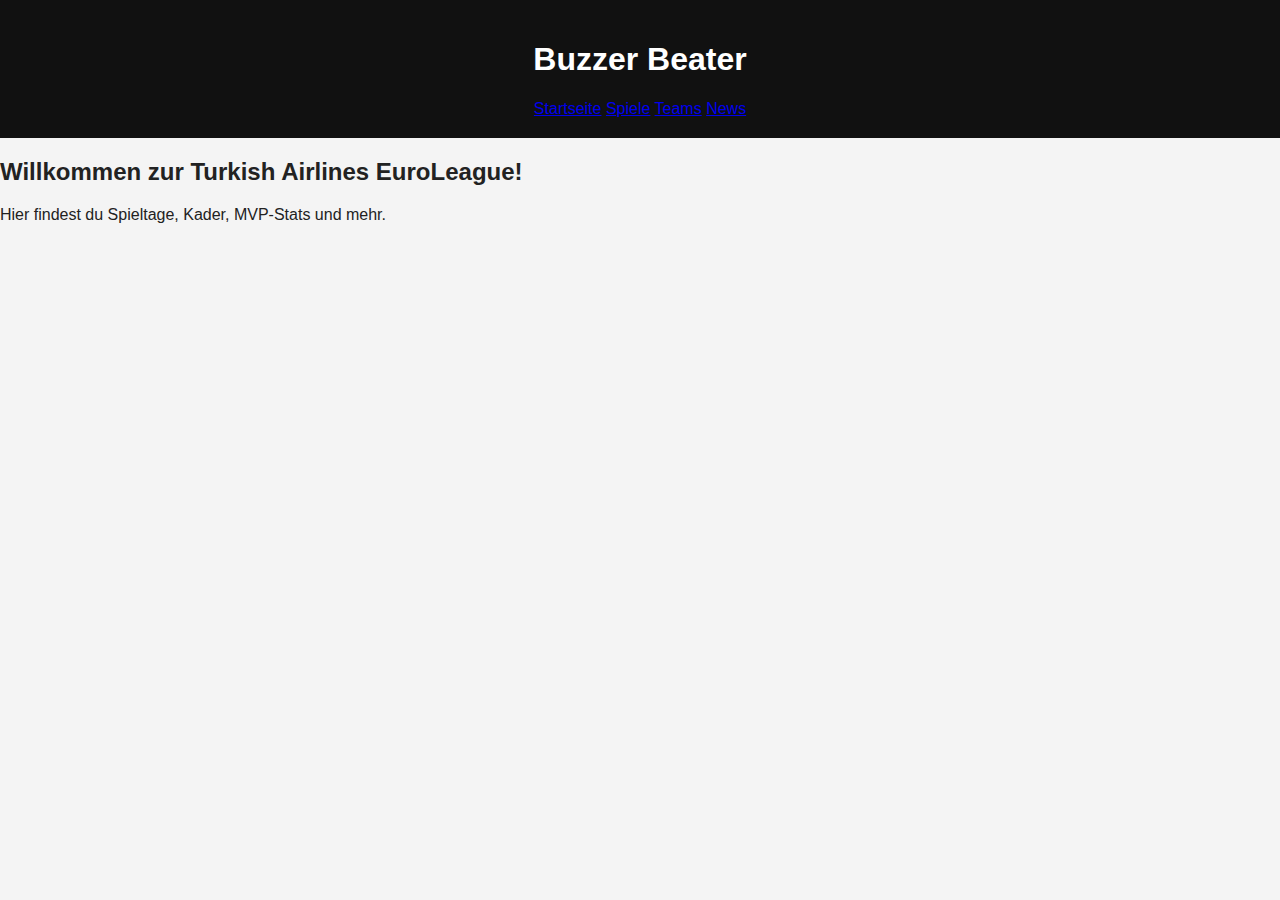
<file: index.html>
<!DOCTYPE html>
<html lang="de">
<head>
  <meta charset="UTF-8">
  <title>Buzzer Beater – EuroLeague News</title>
  <link rel="stylesheet" href="styles/main.css">
</head>
<body>
  <header>
    <h1>Buzzer Beater</h1>
    <nav>
      <a href="#">Startseite</a>
      <a href="#">Spiele</a>
      <a href="#">Teams</a>
      <a href="#">News</a>
    </nav>
  </header>
  <main>
    <h2>Willkommen zur Turkish Airlines EuroLeague!</h2>
    <p>Hier findest du Spieltage, Kader, MVP-Stats und mehr.</p>
  </main>
</body>
</html>
</file>
<file: styles/main.css>
body {
  font-family: Arial, sans-serif;
  margin: 0;
  background: #f4f4f4;
  color: #222;
}

header {
  background: #111;
  color: #fff;
  padding: 20px;
  text-align: center;
}
</file>
